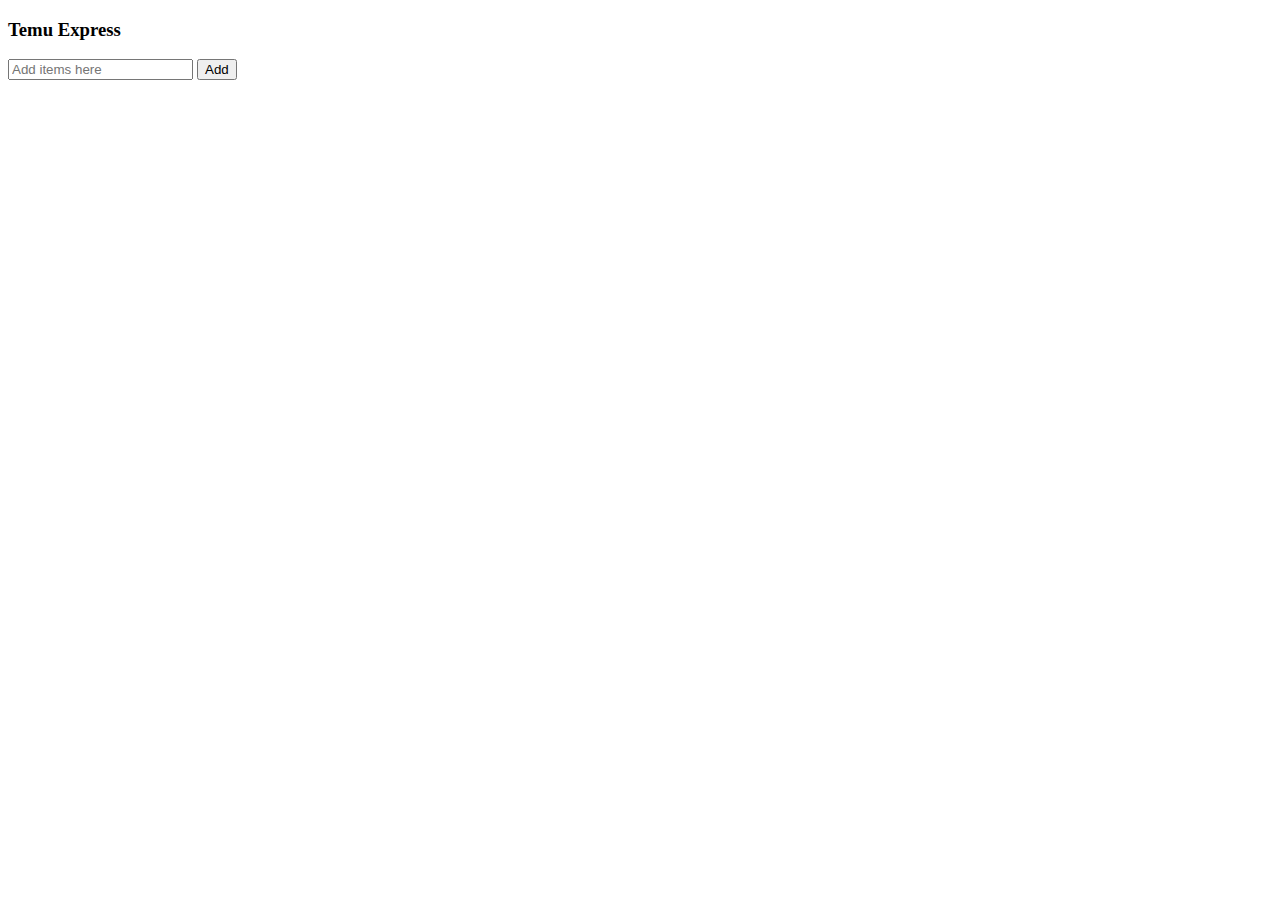
<file: dashboard.html>
<!DOCTYPE html>
<html lang="en">

<head>
    <meta charset="UTF-8">
    <meta name="viewport" content="width=device-width, initial-scale=1.0">
    <title>Document</title>
    <link href="https://cdn.jsdelivr.net/npm/bootstrap@5.3.5/dist/css/bootstrap.min.css" rel="stylesheet"
        integrity="sha384-SgOJa3DmI69IUzQ2PVdRZhwQ+dy64/BUtbMJw1MZ8t5HZApcHrRKUc4W0kG879m7" crossorigin="anonymous">
    <link rel="stylesheet" href="https://cdnjs.cloudflare.com/ajax/libs/animate.css/4.1.1/animate.min.css" />
</head>

<body class="bg-body-tertiary">
    <div class="container-fluid col-lg-6 col-10 mx-auto mt-lg-4 mt-3 p-lg-4 p-2 shadow rounded-3">
        <h3 class="text-center text-decoration-underline">Temu Express</h3>
        <p style="display: none;" id="errorMsg" class="animate__animated animate__pulse animate__infinite alert alert-danger text-center p-2">Haba now, fill in the inputs
            joor</p>
        <input type="text" class="form-control shadow-none my-lg-3 my-2" placeholder="Add items here" id="item">
        <button onclick="addItem()" class="btn btn-dark my-3 w-100">Add</button>
        <button id="btnDelete" style="display: none;" onclick="deleteAnyItem()" class="btn btn-danger my-3 w-100">Delete any item</button>
        <div id="show"></div>
    </div>
</body>
<script src="script.js"></script>

</html>
</file>
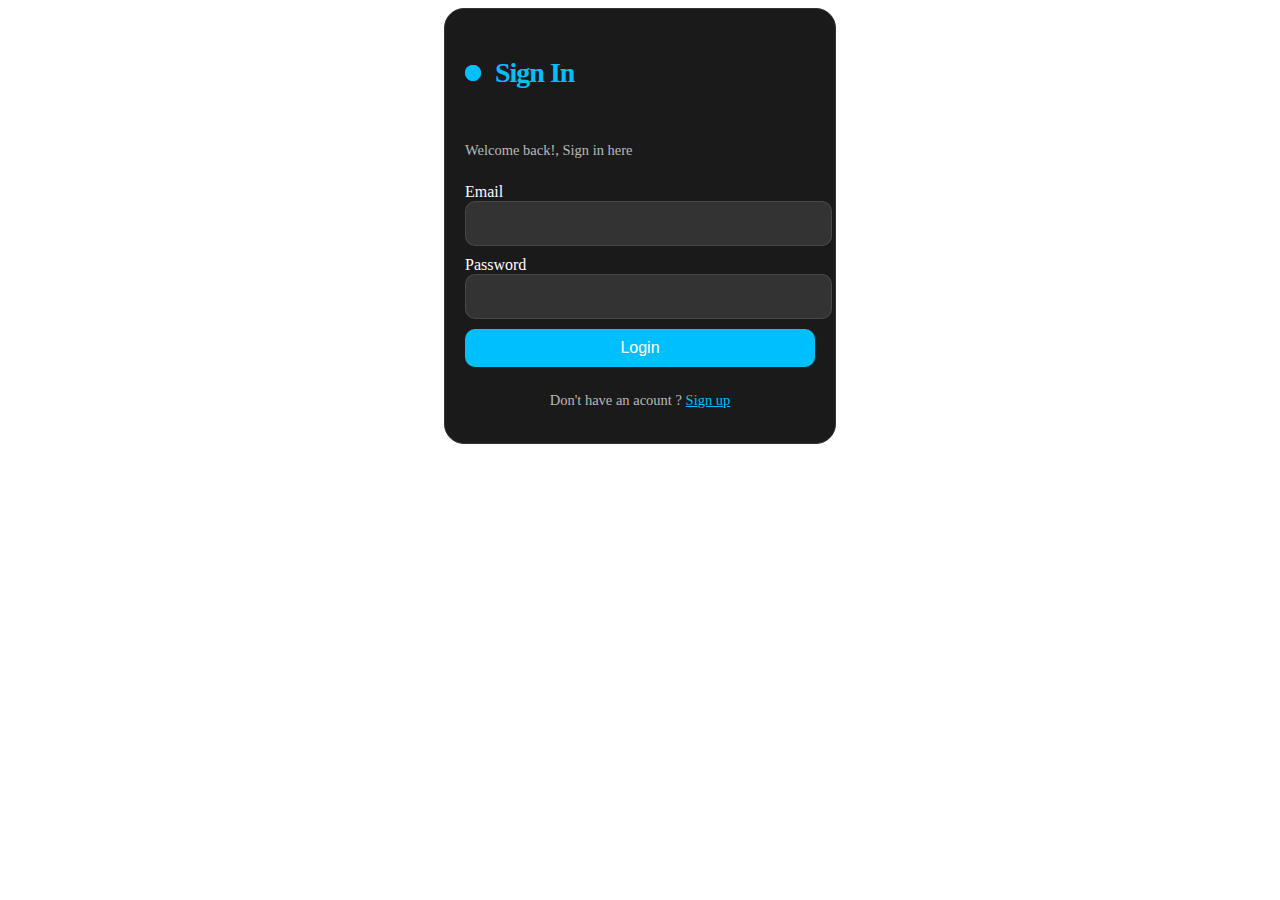
<file: signin.html>
<!DOCTYPE html>
<html lang="en">

<head>
    <meta charset="UTF-8">
    <meta name="viewport" content="width=device-width, initial-scale=1.0">
    <title>Document</title>
    <link href="https://cdn.jsdelivr.net/npm/bootstrap@5.3.5/dist/css/bootstrap.min.css" rel="stylesheet"
        integrity="sha384-SgOJa3DmI69IUzQ2PVdRZhwQ+dy64/BUtbMJw1MZ8t5HZApcHrRKUc4W0kG879m7" crossorigin="anonymous">
    <link rel="stylesheet" href="https://cdnjs.cloudflare.com/ajax/libs/animate.css/4.1.1/animate.min.css" />
    <link rel="stylesheet" href="signin.css">
</head>

<body class="bg-body-tertiary">


    <form class="form-login">
        <p class="title">Sign In </p>
        <p class="message">Welcome back!, Sign in here </p>
            
        <p style="display: none;" id="errorMsgName" class="animate__animated animate__bounce alert alert-danger text-center p-2">Input fields cannot be empty!</p>
                
            <label>
            <span>Email</span>

            <input class="input" type="email" placeholder="" required="" id="emailLogin">
        </label> 
            
            <label>
            <span>Password</span>

            <input class="input" type="password" placeholder="" required="" id="passwordLogin">
        </label>
    
        <p style="display: none;" id="errorMsgAll" class="animate__animated animate__bounce alert alert-danger text-center p-2">Input cannot be blank!</p>
    
        <button id="sub" onclick="signIn()" class="submit">Login</button>
        <p class="signin">Don't have an acount ? <a href="index.html">Sign up</a> </p>




</body>
<script src="signin.js"></script>

</html>
</file>
<file: signin.css>
/* From Uiverse.io by ammarsaa */
.form-login {
    margin: 0 auto;
    display: flex;
    flex-direction: column;
    gap: 10px;
    max-width: 350px;
    padding: 20px;
    border-radius: 20px;
    position: relative;
    background-color: #1a1a1a;
    color: #fff;
    border: 1px solid #333;
}

.title {
    font-size: 28px;
    font-weight: 600;
    letter-spacing: -1px;
    position: relative;
    display: flex;
    align-items: center;
    padding-left: 30px;
    color: #00bfff;
}

.title::before {
    width: 18px;
    height: 18px;
}

.title::after {
    width: 18px;
    height: 18px;
    animation: pulse 1s linear infinite;
}

.title::before,
.title::after {
    position: absolute;
    content: "";
    height: 16px;
    width: 16px;
    border-radius: 50%;
    left: 0px;
    background-color: #00bfff;
}

.message,
.signin {
    font-size: 14.5px;
    color: rgba(255, 255, 255, 0.7);
}

.signin {
    text-align: center;
}

.signin a:hover {
    text-decoration: underline royalblue;
}

.signin a {
    color: #00bfff;
}

/* .flex {
    display: flex;
    width: 100%;
    gap: 6px;
} */

.form-login {
    position: relative;
}

.form-login .input {
    background-color: #333;
    color: #fff;
    width: 100%;
    padding: 20px 05px 05px 10px;
    outline: 0;
    border: 1px solid rgba(105, 105, 105, 0.397);
    border-radius: 10px;
}

.form label .input+span {
    color: rgba(255, 255, 255, 0.5);
    position: absolute;
    left: 10px;
    padding: 100px;
    top: 0px;
    font-size: 0.9em;
    cursor: text;
    transition: 0.3s ease;
}

.form label .input:placeholder-shown+span {
    top: 12.5px;
    font-size: 0.9em;
}

.form label .input:focus+span,
.form label .input:valid+span {
    color: #00bfff;
    top: 0px;
    font-size: 0.7em;
    font-weight: 600;
}

.input {
    font-size: medium;
}

.submit {
    border: none;
    outline: none;
    padding: 10px;
    border-radius: 10px;
    color: #fff;
    font-size: 16px;
    transform: .3s ease;
    background-color: #00bfff;
}

.submit:hover {
    background-color: #00bfff96;
}

@keyframes pulse {
    from {
        transform: scale(0.9);
        opacity: 1;
    }

    to {
        transform: scale(1.8);
        opacity: 0;
    }
}
</file>
